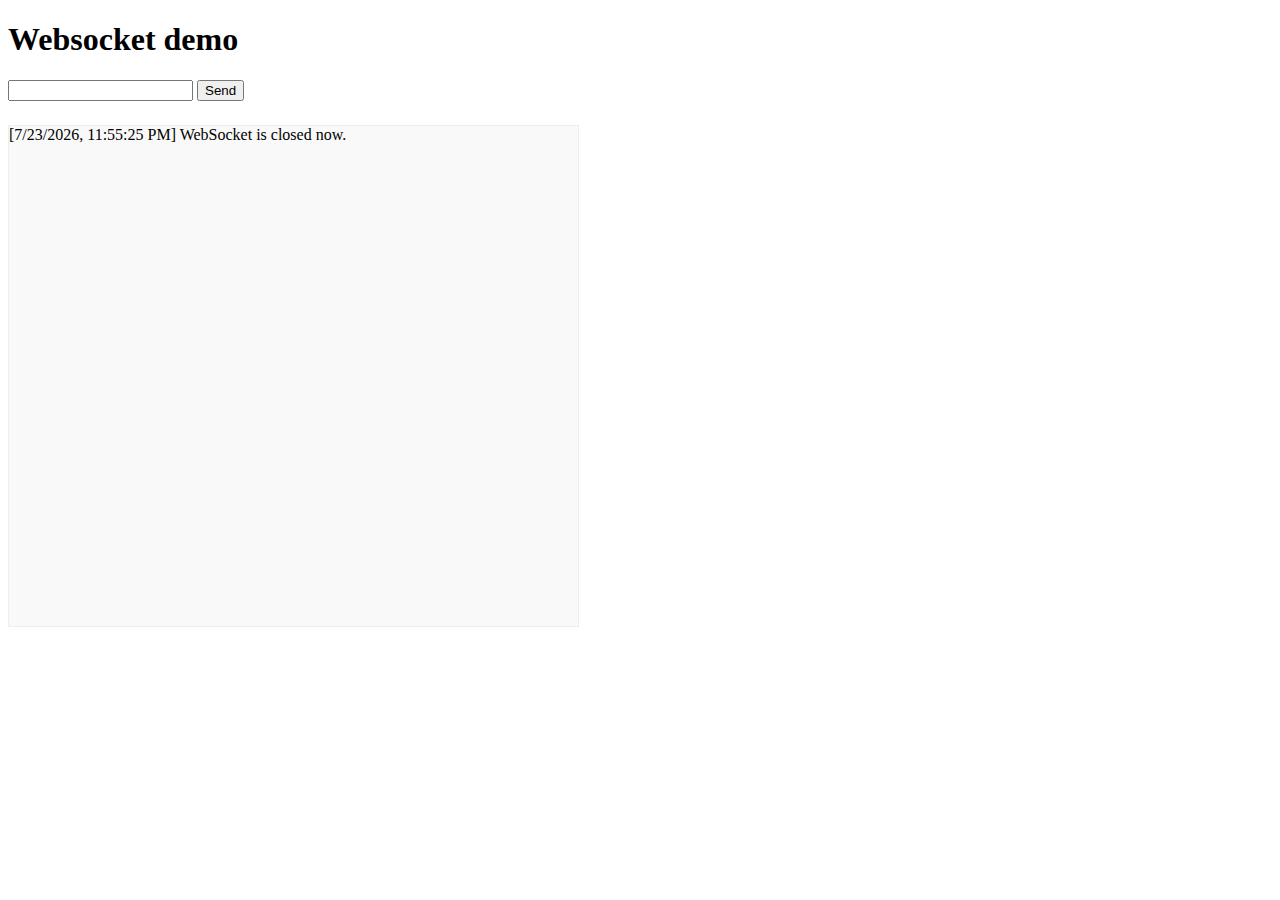
<file: src/main/resources/static/websocket.html>
<!DOCTYPE html>
<html>
<head>
    <title>WebSocket Example</title>
</head>
<style>
    .log {
        width: 45%;
        height: 500px;
        overflow: scroll;
        border: 1px solid #eee;
        background-color: #f9f9f9;
        margin-top: 24px;
    }
</style>
<body>
<h1>Websocket demo</h1>
<input type="text" id="messageInput">
<button onclick="sendMessage()">Send</button>

<div class="log" id="log"></div>

<script>
    function log(msg) {
        const log = document.getElementById("log");
        const div = document.createElement("div");
        div.innerText = `[${new Date().toLocaleString()}] ${msg}`;
        log.append(div);
        log.scroll({ top: 9999 })
    }

    var socket = new WebSocket("ws://127.0.0.1:9002/my/websocket");

    socket.onopen = function (event) {
        log("WebSocket is open now.");
    };

    socket.onmessage = function (event) {
        var message = event.data;
        log("Received message: " + message);
    };

    socket.onclose = function (event) {
        log("WebSocket is closed now.");
    };

    function sendMessage() {
        var message = document.getElementById("messageInput").value;
        log('Send msg: ' + message);
        socket.send(message);
    }
</script>
</body>
</html>
</file>
